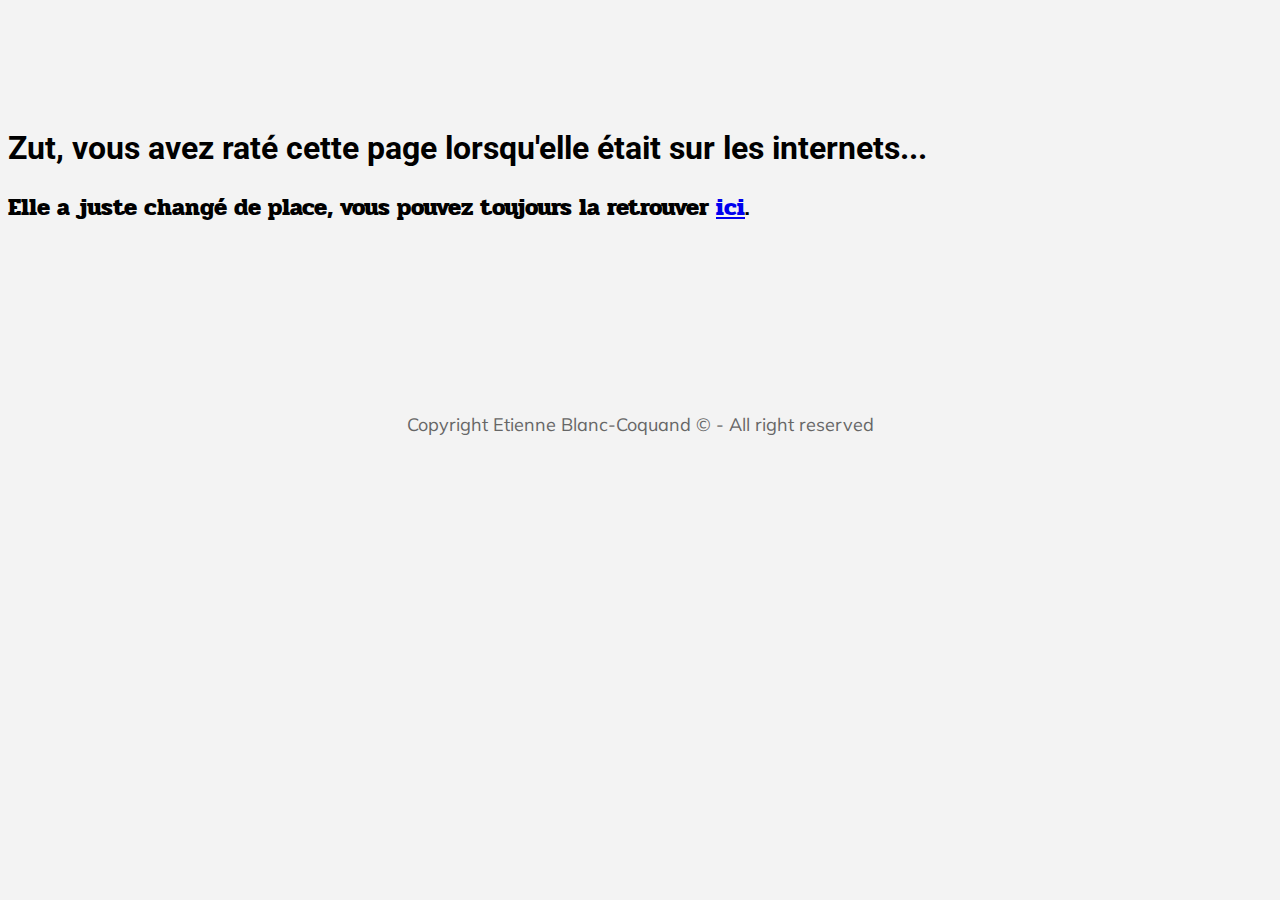
<file: index.html>
<!doctype html>
<html lang="fr">
<head>
    <meta charset="UTF-8">
    <meta name="viewport"
          content="width=device-width, user-scalable=no, initial-scale=1.0, maximum-scale=1.0, minimum-scale=1.0">
    <meta http-equiv="X-UA-Compatible" content="ie=edge">
    <link rel="stylesheet"
    href="https://fonts.googleapis.com/css?family=Muli:300,400,700i%7CPridi:300,400,700%7CRoboto:300,400,700,900" >
    <!--%7C = | for google fonts-->
    <link rel="stylesheet" href="https://maxcdn.bootstrapcdn.com/bootstrap/4.0.0-alpha.6/css/bootstrap.min.css"
    integrity="sha384-rwoIResjU2yc3z8GV/NPeZWAv56rSmLldC3R/AZzGRnGxQQKnKkoFVhFQhNUwEyJ" crossorigin="anonymous" >
    <link href="https://fonts.googleapis.com/icon?family=Material+Icons"
    rel="stylesheet" >
    <link rel="icon" href="img/site/ic_portrait_black_24px.ico" >
    <link rel="stylesheet" href="css/style.css" >
    <title >Etienne Blanc-Coquand</title >
</head>
<body>
    <section>
        <div class="logo col-9 col-lg-6">
        <h1>Zut, vous avez raté cette page lorsqu'elle était sur les internets...</h1>
        <h2>Elle a juste changé de place, vous pouvez toujours la retrouver <a href="http://bcetienne.fr">ici</a>.</h2>
        </div>
    </section>
    <footer>
        <div class="container">
            <p style="bottom: 0">Copyright Etienne Blanc-Coquand © - All right reserved</p>
        </div>
    </footer>
</body>
</html>
</file>
